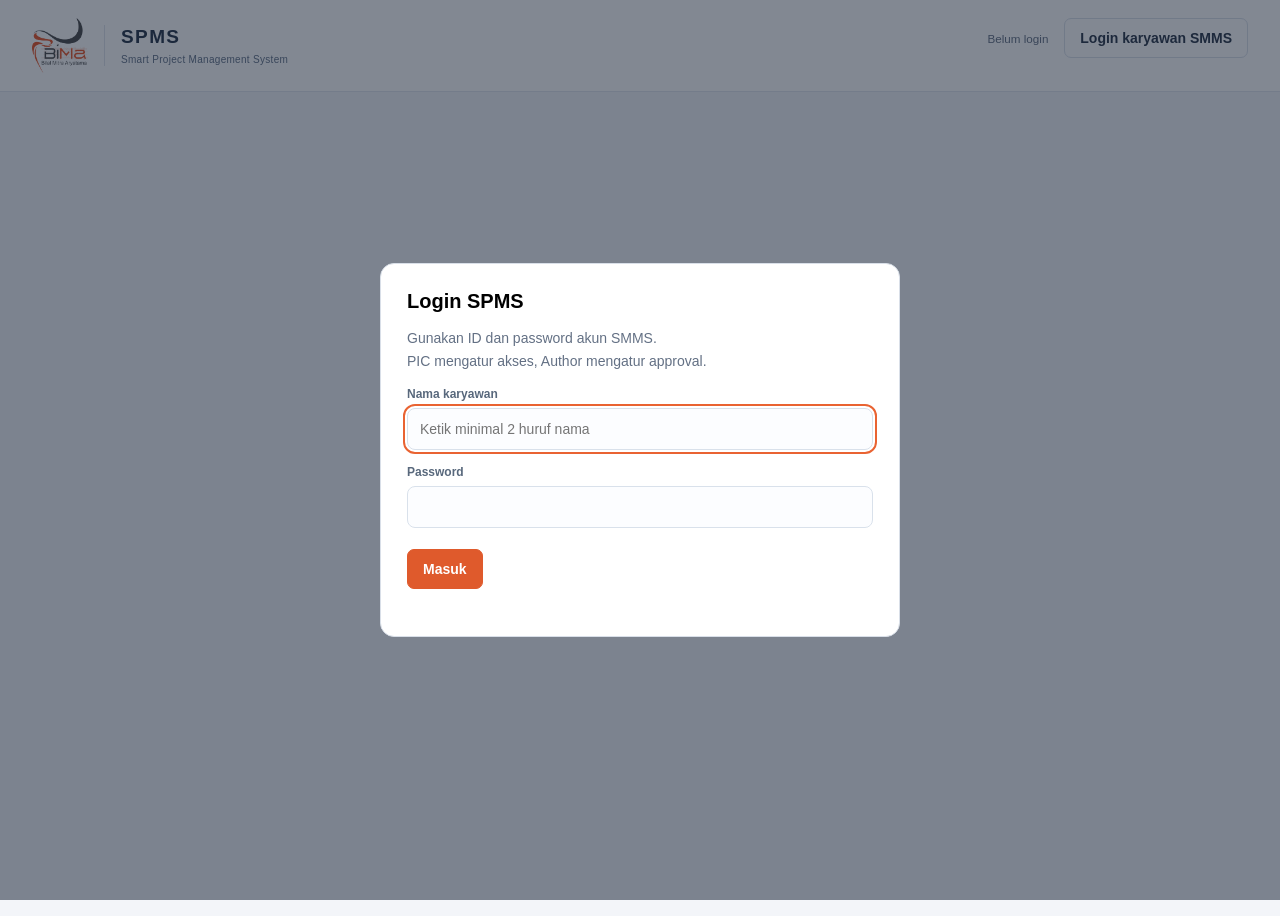
<file: index.html>
<!doctype html>
<html lang="id"><head><meta charset="utf-8"><meta name="viewport" content="width=device-width,initial-scale=1"><title>BIMA | Smart Project Management System</title><link rel="stylesheet" href="style.css"><link rel="stylesheet" href="dashboard.css"><script defer src="vendor/xlsx.full.min.js"></script><script defer src="vendor/exceljs.min.js"></script><script defer src="commercial.js"></script><script defer src="app.js"></script><script defer src="connection.js"></script><script defer src="wo-flow.js"></script><script defer src="dashboard.js"></script><script defer src="cost.js"></script></head>
<body class="auth-locked"><header><div class="spms-brand"><img class="header-logo" src="[data-uri]" alt="BIMA - Bilal Mitra Aryatama"><strong>SPMS<small>Smart Project Management System</small></strong></div><div><small id="identity">Belum login</small> <button id="loginOpen">Login karyawan SMMS</button><button id="logout" hidden>Keluar</button></div></header><div class="shell"><aside><div class="brand-mark"><img src="[data-uri]" alt="BIMA - Bilal Mitra Aryatama"></div><small>SMART PROJECT<br>MANAGEMENT SYSTEM</small><button data-tab="projects">01 &nbsp; Project List</button><button data-tab="master" class="active">02 &nbsp; Master Commercial</button><button data-tab="wo">03 &nbsp; WO–SMS <b id="woCount">0</b></button><button data-tab="progress">04 &nbsp; Daily Progress</button><button data-tab="dashboard">05 &nbsp; Dashboard</button><button data-tab="cost">06 &nbsp; Cost vs Progress</button><div class="side-note">Material & alat &middot; SMMS<br>Manpower &middot; Fusion4 / SMMS</div></aside><main>
<div class="heading"><div><small id="pageEyebrow">PROJECT WORKSPACE</small><h1 id="pageTitle">Project List</h1><p id="pageDescription">Kelola project, kontrak, dan pekerjaan dalam satu tempat.</p></div><span class="tag" id="contractBinding">Master belum tersimpan</span></div>
<section class="context" id="contractContext"><label>Kode project<input id="projectCode" list="projectCodeOptions" autocomplete="off" placeholder="Cari kode / nama project"><datalist id="projectCodeOptions"></datalist><small id="projectCodeHint">Pilih project dari Project List.</small></label><label>Revisi kontrak<input id="revision" value="01" readonly></label><label>Nama project<input id="projectName" placeholder="Contoh: Small Pipeline Maintenance" readonly></label><label>Nomor kontrak<input id="contractNo" placeholder="Nomor kontrak" readonly></label><label>Tipe kontrak<select id="contractType" disabled><option value="BLANKET_ORDER">Blanket Order / Unit Price</option><option value="LUMPSUM">Lumpsum</option></select></label><small>Nama, nomor kontrak, revisi, dan tipe kontrak ikut data project -- ubah lewat Project List.</small></section>
<div class="banner">Preview dan draft lokal belum tersimpan. Login untuk menyimpan ke Supabase, atau unduh draft JSON sebelum menutup halaman.</div>
<section id="projects"><div class="project-hero"><div><small>WORKSPACE / BIMA</small><h2>Dari kontrak ke pekerjaan lapangan.</h2><p>Mulai dari project, susun master komersial, lalu siapkan WO–SMS.</p></div><span class="hero-label">PROJECT CONTROL</span></div><div class="stats"><div><small>PROJECT TERSIMPAN</small><strong id="projectCount">0</strong></div><div><small>PROJECT AKTIF</small><strong id="activeProjectCount">0</strong></div><div><small>ALUR PEKERJAAN</small><strong>Project → Master → WO</strong></div></div><div class="toolbar"><h2>Daftar project</h2><label>Cari project<input id="projectSearch" type="search" placeholder="Kode, nama, atau client"></label><button id="addProject" class="primary">+ Project baru</button></div><p>Identitas project (termasuk Owner, Kontraktor Pelaksana, Konsultan Pengawas) tersimpan di Supabase -- otomatis kepake juga di Daily Progress. Master dan WO tetap disimpan melalui unduhan draft JSON.</p><div id="projectCards" class="project-cards"></div></section><section id="master" hidden><label>Master lokal tersimpan<select id="localMasters"><option value="">Pilih master lokal</option></select></label><label>Draft tim (Supabase)<select id="sharedDrafts" disabled><option value="">Pilih draft tim (Supabase)</option></select><small id="sharedDraftsHint">Login untuk melihat draft yang dibagikan tim.</small></label><div class="toolbar"><select id="savedContracts" aria-label="Kontrak tersimpan"><option value="">Pilih kontrak tersimpan</option></select><div><button id="loadContracts" disabled>Muat daftar kontrak</button> <button id="newMaster">Master baru</button></div></div><div class="toolbar"><h2>Import & struktur item</h2><button id="importToggle" class="primary">Import Excel</button></div><section class="panel" id="importPanel"><h3>1. Sumber Excel</h3><div class="form-grid"><label>File Excel<input id="excelFile" type="file" accept=".xlsx,.xls"></label><label>Sheet<select id="sheet" disabled><option>Pilih file terlebih dahulu</option></select></label><label>Baris data pertama<input id="firstRow" type="number" min="1" value="5"></label><label>Format angka teks<select id="locale"><option value="en">1,234.56</option><option value="id">1.234,56</option></select></label><label>Satuan default (opsional)<input id="defaultUnit" placeholder="cth: Joint, isi kalau sheet gak punya kolom Satuan"></label></div><h3>2. Pemetaan kolom</h3><div id="mapping" class="form-grid"></div><div class="toolbar"><small>Baris kelompok dideteksi dari judul tanpa harga. Struktur bisa dikoreksi di preview.</small><button id="preview" class="primary" disabled>Preview Excel</button><div id="previewFeedback" role="status" aria-live="polite"></div></div></section>
<div id="summary" class="summary" tabindex="-1">Belum ada master. Pilih file Excel untuk mulai.</div><div id="issues" role="status"></div><div class="toolbar"><label class="search">Cari kode / uraian<input id="search" type="search" placeholder="Cari item pekerjaan..."></label><div><button id="saveMaster" disabled>Simpan master ke Supabase</button> <button id="updateMaster" hidden>Update master tersimpan</button> <button id="exportMaster" disabled>Simpan draft master</button> <button id="addWo" class="primary" disabled>Tambah pilihan ke SMS</button></div></div><div class="table-wrap"><table><thead><tr><th>Pilih</th><th>Kode / Induk</th><th>Uraian / Scope</th><th>Tarif</th><th>Satuan</th><th class="num">Qty ref.</th><th class="num">Unit price</th></tr></thead><tbody id="masterRows"><tr><td colspan="7" class="empty">Item langsung berharga dan hierarki bertingkat dapat digabung dalam satu kontrak.</td></tr></tbody></table></div><button id="addItemToggle" hidden>+ Tambah item manual ke kontrak tersimpan</button><section class="panel" id="addItemPanel" hidden><h3>Tambah item manual ke kontrak tersimpan</h3><p><small>Buat item baru langsung di kontrak yang sudah tersimpan di Supabase -- misalnya mengisi kelompok Provision Sum setelah bukti tagihan vendor tersedia. Tidak membuat revisi baru dan tidak mengubah item lain.</small></p><div class="form-grid"><label>Kelompok induk<select id="addItemParent"><option value="">Tanpa induk</option></select></label><label>Kode (opsional)<input id="addItemCode" placeholder="Otomatis kalau kosong"></label><label>Uraian<input id="addItemDescription"></label><label>Satuan<input id="addItemUnit"></label><label>Qty referensi (opsional)<input id="addItemQty" type="number" step="any"></label><label>Unit price<input id="addItemPrice" type="number" step="any"></label></div><button id="addItemSubmit" class="primary">Simpan item manual</button><div id="addItemFeedback" role="status"></div></section></section>
<section id="wo" hidden><div class="wo-views" role="tablist"><button type="button" id="woViewList" class="active">Daftar WO</button><button type="button" id="woViewCreate">+ Buat WO–SMS</button></div><p id="woLoginHint" class="banner" hidden>Login dengan akses Operational WO untuk membuat dan melihat WO–SMS.</p><div id="woCreate" hidden><ol class="stepper"><li data-step="1"><button type="button" data-goto="1"><b>1</b><span>Create WO</span></button></li><li data-step="2"><button type="button" data-goto="2"><b>2</b><span>Create SMS<small>pilih item kontrak</small></span></button></li><li data-step="3"><button type="button" data-goto="3"><b>3</b><span>Detail treatment<small>opsional</small></span></button></li><li class="stepper-save"><span>SAVE</span></li></ol><p id="flowModeNote" class="flow-note" hidden></p><section class="panel flow-step" data-panel="1"><h3>1. Create WO</h3><div class="flow-mode"><label><input type="radio" name="flowWoMode" value="new" checked>WO baru</label><label><input type="radio" name="flowWoMode" value="existing">Tambah SMS ke WO yang sudah ada</label></div><div class="form-grid" id="flowNewWo"><label>Kontrak / project<select id="flowContract"><option value="">Pilih kontrak</option></select></label><label>Nomor WO<input id="woNo" placeholder="Otomatis setelah pilih kontrak" autocomplete="off" readonly></label><label>Nama WO<input id="woTitle" placeholder="Pekerjaan Area A" autocomplete="off"></label><label>Tipe WO<select id="woReleaseRole"><option value="WORKING">WO Kerja (Internal/Draft)</option><option value="RELEASED">WO Released (tagihan)</option></select></label></div><div class="form-grid" id="flowExistingWo" hidden><label>WO<select id="flowExistingWoSel"><option value="">Pilih WO</option></select></label></div><div class="flow-nav"><span></span><button type="button" class="primary" data-next="2">Lanjut: Create SMS →</button></div></section><section class="panel flow-step" data-panel="2" hidden><h3>2. Create SMS</h3><p class="flow-ctx" id="flowCtx2"></p><div class="form-grid"><label>Tanggal SMS *<input id="smsDate" type="date"></label><label>Nomor notification<input id="smsNotification"></label><label>Lokasi pekerjaan<input id="smsLocation"></label><label>Nama kontraktor *<input id="smsContractor" placeholder="PT. BILAL MITRA ARYATAMA"></label><label>Nama Propose Representative *<input id="smsProposer"></label><label>Jabatan Propose Representative *<input id="smsProposerRole"></label></div><h3>Pilih item dari kontrak</h3><div class="flow-pick-bar"><label class="search">Cari kode / uraian<input id="flowItemSearch" type="search" placeholder="Cari item kontrak..."></label><label>Paket untuk item yang dicentang<input id="packageName" value="Paket 1" list="packageOptions" autocomplete="off"><datalist id="packageOptions"></datalist></label></div><div class="table-wrap flow-picker"><table><thead><tr><th>Pilih</th><th>Kode</th><th>Uraian</th><th>Satuan</th><th class="num">Unit price</th></tr></thead><tbody id="flowPickRows"></tbody></table></div><h3>Item SMS terpilih</h3><div class="table-wrap"><table><thead><tr><th>Item / Paket</th><th>Satuan</th><th>Qty SMS</th><th class="num">Unit price</th><th class="num">Nilai</th><th></th></tr></thead><tbody id="woRows"></tbody></table></div><div class="total">Total nilai komersial SMS <strong id="woTotal">Rp 0</strong></div><div class="flow-nav"><button type="button" data-prev="1">← Kembali</button><button type="button" class="primary" data-next="3">Lanjut: Detail treatment →</button></div></section><section class="panel flow-step" data-panel="3" hidden><h3>3. Detail treatment <small>(opsional)</small></h3><p>Boleh dilewati. Breakdown juga bisa ditambah nanti dari Daftar WO.</p><label class="flow-item-select">Item SMS<select id="flowDetailItem"></select></label><div class="flow-detail-forms"><fieldset><legend>Group (aktivitas)</legend><label>Kategori<input id="flowCategory" list="activityCategoryOptions" placeholder="Mechanical, Civil, ..."></label><label>Nama aktivitas<input id="flowActivity" list="flowActivityOptions" placeholder="Welding, Excavation, ..."><datalist id="flowActivityOptions"></datalist></label><button type="button" id="flowAddGroup">+ Group</button></fieldset><fieldset><legend>Joint / instance (opsional)</legend><label>Induk Group<select id="flowJointParent"></select></label><label>Nama<input id="flowJointName" placeholder="SW-1 (Line No. 1)"></label><button type="button" id="flowAddJoint">+ Joint</button></fieldset><fieldset><legend>Sub-item</legend><label>Induk Group / Joint<select id="flowItemParent"></select></label><label>Uraian<input id="flowItemDesc"></label><div class="flow-two"><label>Satuan<input id="flowItemUnit" placeholder="Joint"></label><label>Qty (opsional)<input id="flowItemQty" type="number" min="0.000001" step="any"></label></div><button type="button" id="flowAddItem">+ Sub-item</button></fieldset></div><p id="flowDetailError" role="alert" class="flow-error"></p><div class="table-wrap"><table><thead><tr><th>Item SMS</th><th>Jenis</th><th>Uraian</th><th>Satuan</th><th class="num">Qty</th><th></th></tr></thead><tbody id="flowDetailRows"></tbody></table></div><div class="flow-nav"><button type="button" data-prev="2">← Kembali</button><button type="button" id="flowSave" class="primary flow-save">SAVE</button></div></section></div><div id="woList"><div class="toolbar"><label class="search">Cari WO<input id="woListSearch" type="search" placeholder="Nomor WO, nama, project"></label><label>Project<select id="woListProject"><option value="">Semua project</option></select></label><label>Tipe WO<select id="woListRole"><option value="">Semua tipe</option><option value="WORKING">WO Kerja (Internal/Draft)</option><option value="RELEASED">WO Released (tagihan)</option></select></label><button type="button" id="woListRefresh">Muat ulang</button></div><div id="woTree" class="wo-tree"><p class="empty">Belum dimuat.</p></div></div><div hidden aria-hidden="true"><select id="savedWos"></select><button id="approveWo" type="button"></button><select id="savedSms"></select><button id="loadSmsList" type="button"></button><button id="saveSms" type="button"></button><button id="exportWo" type="button"></button><button id="printSms" type="button"></button><button id="exportWoExcel" type="button"></button></div></section><dialog id="smsApprovalDialog" class="wide-dialog"><div class="dialog-body"><h2>Persetujuan end user</h2><p id="approvalContext"></p><div class="form-grid"><label>Nomor SMS<input id="smsNumber" readonly></label><label>Revisi<input id="smsRevision" readonly></label><label>Status<select id="smsApproval"><option value="DRAFT">Draft / belum diajukan</option><option value="SUBMITTED">Diajukan ke end user</option><option value="APPROVED">Sudah disetujui end user</option></select></label></div><h3>Routing di dokumen bertanda tangan</h3><div class="form-grid"><label><input type="checkbox" data-route="propose">Propose Representative</label><label><input type="checkbox" data-route="supervisor">Supervisor</label><label><input type="checkbox" data-route="superintendent">Superintendent</label><label><input type="checkbox" data-route="requester">Requester Representative</label></div><p><small>Centang sesuai dokumen bertanda tangan. Aplikasi tidak memverifikasi tanda tangan secara otomatis.</small></p><div class="form-grid"><label>Tanggal persetujuan<input id="smsApprovalDate" type="date"></label><label>Bukti persetujuan PDF (maks. 8 MB)<input id="smsEvidence" type="file" accept="application/pdf,.pdf"><strong id="smsEvidenceName" role="status">Belum ada bukti terlampir.</strong><span id="smsEvidenceError" role="alert"></span></label></div><input id="smsApprover" type="hidden"><button id="smsRemoveEvidence" type="button">Hapus lampiran</button><p id="smsFeedback" role="status"></p><p><small>Status APPROVED butuh 4 routing tercentang dan bukti PDF. Setelah APPROVED, SMS terkunci; perubahan berikutnya lewat Revisi SMS.</small></p><p id="approvalError" role="alert" class="flow-error"></p><div class="flow-nav"><button type="button" id="approvalClose">Batal</button><button type="button" id="approvalSave" class="primary">Simpan persetujuan</button></div></div></dialog><section id="dashboard" class="db-root" hidden><div class="toolbar db-toolbar"><label>Project<select id="dbProject"><option value="">Pilih project</option></select></label><button id="dbRefresh" type="button">Muat ulang</button></div><div id="dbSummary"></div><div id="dbWoList" class="db-wo-grid"><p class="empty">Pilih project buat lihat progress per WO.</p></div><p class="db-hint">Progress WO = rata-rata progress item SMS, dibobot nilai item (Rp). Progress item = rata-rata qty tercatat ÷ target sub-item. Rencana = garis lurus dari Mulai WO sampai Akhir WO (Detail Laporan di Daily Progress).</p></section><section id="cost" class="db-root cost-root" hidden><div class="wo-views" role="tablist"><button type="button" id="costViewMain" class="active">Cost vs Progress</button><button type="button" id="costViewEquip">Register Alat</button></div><div id="costEquip" hidden><div class="toolbar db-toolbar"><label class="search">Cari alat<input id="equipSearch" type="search" placeholder="Nama alat, PO, grup"></label><label>Status<select id="equipFilter"><option value="">Semua</option><option value="UNSET">Belum dikonfirmasi</option><option value="RENTAL">Rental</option><option value="ASSET">Aset</option></select></label><button id="equipRefresh" type="button">Muat ulang</button></div><div id="equipTable"><p class="empty">Memuat...</p></div><p class="db-hint">Data ditarik otomatis dari PO SMMS grup Tools / Heavy Equipment. Status disarankan otomatis: <b>Rental</b> kalau satuan harga PO berbasis waktu atau request SMMS punya durasi sewa (harga PO satuan unit dianggap total 1 periode sewa request, contoh 1 Bulan = 200 jam), selain itu <b>Aset</b> -- admin tinggal konfirmasi. <b>Rental</b>: pembagi = jam per satuan sewa di PO (contoh 800 rb per hari ÷ 8 jam = 100 rb/jam; default hari 8, minggu 48, bulan 200, jam 1). <b>Aset</b>: pembagi = durasi penyusutan dalam bulan, rate/jam = harga PO ÷ (bulan × 200 jam; 25 hari × 8 jam). Rate per unit alat.</p></div><div id="costMain"><div class="toolbar db-toolbar"><label>Project<select id="costProject"><option value="">Pilih project</option></select></label><button id="costRefresh" type="button">Muat ulang</button></div><div id="costSummary"></div><div id="costTable"><p class="empty">Pilih project buat lihat biaya vs progress per WO.</p></div><div id="costDetail"></div><p class="db-hint">Cuma WO Kerja (Internal) -- tempat progress &amp; resource dicatat. Earned = nilai item SMS × progress item (sama kayak Dashboard). Manpower = jam check-in WO × (gaji pokok + tunjangan + BPJS perusahaan dari payroll Fusion 4 bulan itu) ÷ 173. Material = qty pemakaian × harga satuan PO SMMS. Alat belum dihitung biayanya. Klik baris WO buat lihat kurva &amp; rincian.</p></div></section><section id="progress" hidden><div class="toolbar"><select id="progressWo" aria-label="WO untuk progress"><option value="">Pilih WO tersimpan</option></select><button id="progressLoadWos">Muat daftar WO</button><select id="progressSms" aria-label="SMS untuk progress"><option value="">Pilih SMS tersimpan</option></select><button id="progressLoadSms" disabled>Muat daftar SMS</button><label>Tanggal<input id="progressBatchDate" type="date"></label><button id="progressLoadDetails" disabled>Muat breakdown</button></div><div class="table-wrap"><table><thead><tr><th>Item</th><th>Breakdown</th><th>Satuan</th><th class="num">Target Qty</th><th class="num">Tercatat</th><th class="num">Qty hari ini</th></tr></thead><tbody id="progressBatchRows"><tr><td colspan="6" class="empty">Pilih WO dan SMS, lalu muat breakdown.</td></tr></tbody></table></div><div class="toolbar"><button id="progressSaveAll" class="primary" disabled>Simpan semua progress hari ini</button></div></section><div id="status" role="status" aria-live="polite"></div><footer>Smart Project Management System &middot; Workspace lokal &middot; IDR</footer></main></div><dialog id="loginDialog"><form id="loginForm"><h2>Login SPMS</h2><p>Gunakan ID dan password akun SMMS.<br>PIC mengatur akses, Author mengatur approval.</p><label for="employeeSearch">Nama karyawan<input id="employeeSearch" type="text" autocomplete="off" placeholder="Ketik minimal 2 huruf nama" required aria-describedby="employeeSearchStatus"></label><input id="employeeId" type="hidden"><p id="employeeSearchStatus" role="status"></p><div id="employeeSuggestions" hidden aria-label="Hasil pencarian karyawan"></div><label>Password<input id="employeePassword" type="password" autocomplete="current-password" required></label><p id="loginError" role="alert"></p><div class="toolbar"><button type="button" id="loginClose">Batal</button><button class="primary" id="loginSubmit" type="submit">Masuk</button></div></form></dialog><dialog id="projectDialog"><form id="projectForm"><h2 id="projectDialogTitle">Project baru</h2><label>Kode project<input id="pCode" required maxlength="60"></label><label>Nama project<input id="pName" required maxlength="200"></label><label>Client / end user<input id="pClient" maxlength="200"></label><label>Lokasi<input id="pLocation" maxlength="200"></label><label>Kontraktor Pelaksana<input id="pContractor" maxlength="200"></label><label>Konsultan Pengawas<input id="pConsultant" maxlength="200"></label><label>SMMS Project ID (opsional, buat nyambung ke modul lain)<input id="pSmmsId" type="number" maxlength="20"></label><label>Nomor kontrak<input id="pContract" maxlength="200"></label><label>Revisi kontrak<input id="pRevision" value="01" maxlength="20"></label><label>Tipe kontrak<select id="pContractType"><option value="BLANKET_ORDER">Blanket Order / Unit Price</option><option value="LUMPSUM">Lumpsum</option></select></label><label>Start Date<input id="pStart" type="date"></label><label>End Date<input id="pEnd" type="date"></label><label>Status<select id="pStatus"><option value="ACTIVE">Aktif</option><option value="PLANNING">Persiapan</option><option value="CLOSED">Selesai</option></select></label><p id="projectError" role="alert"></p><div class="toolbar"><button type="button" id="closeProject">Batal</button><button class="primary" type="submit">Simpan project</button></div></form></dialog><dialog id="detailDialog"><div class="dialog-body"><h2 id="detailDialogTitle">Breakdown item</h2><p id="detailContext"></p><div class="table-wrap"><table><thead><tr><th>Jenis</th><th>Uraian</th><th>Satuan</th><th>Qty</th><th>Progress</th><th></th></tr></thead><tbody id="detailRows"></tbody></table></div><h3>Tambah Group (aktivitas)</h3><label>Kategori<input id="detailCategory" list="activityCategoryOptions" placeholder="Mechanical, Civil, Support, ..."></label><datalist id="activityCategoryOptions"></datalist><label>Nama aktivitas<input id="detailActivityName" list="activityNameOptions" placeholder="Welding, Excavation, ..."></label><datalist id="activityNameOptions"></datalist><button type="button" id="addDetailGroup">Tambah Group</button><h3>Tambah Joint / Instance (opsional)</h3><label>Induk Group<select id="detailJointParent"><option value="">Pilih group</option></select></label><label>Nama<input id="detailJointName" placeholder="SW-1 (Line No. 1)"></label><button type="button" id="addDetailJoint">Tambah Joint/Instance</button><h3>Tambah Sub-item</h3><label>Induk Group<select id="detailParentGroup"><option value="">Pilih group</option></select></label><label>Uraian<input id="detailItemDesc" list="detailTreatmentOptions" placeholder="SW-1 (Line No. 1) atau pilih dari saran"></label><datalist id="detailTreatmentOptions"></datalist><label>Satuan<input id="detailItemUnit" placeholder="Joint"></label><label>Qty (opsional)<input id="detailItemQty" type="number" min="0.000001" step="any" placeholder="kosongkan kalau gak ada target"></label><button type="button" id="addDetailItem">Tambah Sub-item</button><p id="detailError" role="alert"></p><div class="toolbar"><button type="button" id="closeDetail">Tutup</button></div></div></dialog><dialog id="progressDialog"><div class="dialog-body"><h2 id="progressDialogTitle">Progress harian</h2><div class="table-wrap"><table><thead><tr><th>Tanggal</th><th class="num">Qty</th><th>Catatan</th><th>Oleh</th></tr></thead><tbody id="progressRows"></tbody></table></div><label>Tanggal<input id="progressDate" type="date"></label><label>Qty selesai<input id="progressQty" type="number" min="0.000001" step="any"></label><label>Catatan<input id="progressNotes" placeholder="opsional"></label><button type="button" id="addProgress">Tambah</button><p id="progressError" role="alert"></p><div class="toolbar"><button type="button" id="closeProgress">Tutup</button></div></div></dialog></body></html>
</file>
<file: style.css>
:root{font-family:Segoe UI,Arial,sans-serif;color:#273346;background:#f5f6f8;font-size:14px}*{box-sizing:border-box}body{margin:0}header{background:#fff;border-bottom:1px solid #e1e6ee;padding:21px 30px;display:flex;justify-content:space-between;gap:12px}header strong{letter-spacing:1px}header span{color:#cc4c29}small,p{color:#637084}h1{font-size:29px;letter-spacing:-.7px;margin:5px 0}h2{font-size:19px;margin:0}h3{font-size:15px}p{line-height:1.6}.shell{display:grid;grid-template-columns:200px 1fr;min-height:calc(100vh - 65px)}aside{background:#fff;border-right:1px solid #e1e6ee;padding:30px 15px}aside>small{font-size:11px;letter-spacing:1px;display:block;margin:0 8px 22px}aside button{width:100%;text-align:left;margin:5px 0;border:0}aside button.active{color:#b84020;background:#fff0e9}.side-note{border-top:1px solid #e1e6ee;margin-top:35px;padding-top:20px;font-size:12px;line-height:1.8;color:#6b7787}main{padding:30px;min-width:0;max-width:1500px;width:100%;margin:auto}.heading,.toolbar{display:flex;justify-content:space-between;align-items:center;gap:15px;flex-wrap:wrap}.heading{margin-bottom:23px}.tag{border:1px solid #d9dfe8;background:white;border-radius:20px;padding:6px 13px;font-size:12px}.context,.panel{background:#fff;padding:20px;border:1px solid #e1e6ee;border-radius:12px}.context,.form-grid{display:grid;grid-template-columns:repeat(3,minmax(0,1fr));gap:15px}label{display:flex;flex-direction:column;gap:7px;font-size:12px;color:#526075}input,select,button{font:inherit;border-radius:7px;border:1px solid #d9dfe8;padding:10px 12px;background:#fff;color:#273346}input,select{min-width:0;max-width:100%;font-size:14px}button{cursor:pointer}button.primary{background:#cd4c29;color:white;border-color:#cd4c29}button:disabled{opacity:.45;cursor:not-allowed}button:hover:not(:disabled){filter:brightness(.96)}.banner{padding:11px 15px;margin:15px 0;background:#fff4db;color:#7a5814;border-radius:7px;font-size:12px}.toolbar{margin:21px 0}.summary{padding:18px 0;color:#526075}.table-wrap{overflow:auto;border:1px solid #e1e6ee;border-radius:10px;background:#fff}table{width:100%;border-collapse:collapse;text-align:left}th{font-size:11px;letter-spacing:.4px;background:#edf0f4;padding:12px;white-space:nowrap;color:#526075}td{padding:13px 12px;border-bottom:1px solid #e6e9ee;vertical-align:top}td.scope{min-width:270px;max-width:520px;line-height:1.5}td small{display:block;margin-top:4px}.num{text-align:right;white-space:nowrap;font-variant-numeric:tabular-nums}.group{background:#f0f3f7}.group td{font-weight:600}.group button{background:transparent;border:0;padding:0 5px}.parent{font-size:11px;width:140px;margin-top:5px;padding:4px}.rate{font-size:11px;padding:3px 7px;background:#f1f2f6;border-radius:4px;white-space:nowrap}.empty{padding:45px;text-align:center;color:#637084}.search{min-width:220px}.qty{width:85px}.total{display:flex;justify-content:space-between;padding:22px;background:white;margin-top:12px;font-size:18px}#status{padding:14px 0;color:#ac3a1e}#issues details{background:#fff5e5;padding:12px;border-radius:8px}#issues ul{max-height:190px;overflow:auto}footer{font-size:11px;color:#778394;padding-top:25px}[hidden]{display:none!important}@media(max-width:800px){.shell{grid-template-columns:1fr}aside{display:flex;padding:8px;gap:8px}aside>small,.side-note{display:none}aside button{width:auto}main{padding:17px}.context,.form-grid{grid-template-columns:1fr 1fr}header{padding:16px}}@media(max-width:480px){.context,.form-grid{grid-template-columns:1fr}header{flex-direction:column}.toolbar>div{display:flex;flex-wrap:wrap;gap:8px}h1{font-size:25px}}
dialog{border:1px solid #d9dfe8;border-radius:14px;padding:26px;max-width:420px;width:calc(100% - 32px)}dialog::backdrop{background:#16213388}dialog label{margin-top:15px}#loginError{color:#ad321c}#savedContracts,#savedWos{max-width:100%}
#summary{scroll-margin-top:20px}#previewFeedback{flex-basis:100%;color:#ad321c}#previewFeedback:empty{display:none}
/* SPMS workspace theme */
:root{font-family:Inter,"Segoe UI",Arial,sans-serif;color:#233247;background:#f3f5f9;font-size:14px}header{height:76px;padding:18px 32px;border-bottom:1px solid #e2e7ef}header strong{font-size:19px;letter-spacing:1.4px}header small{margin-right:12px}.shell{grid-template-columns:240px minmax(0,1fr);min-height:calc(100vh - 76px)}aside{background:#14263e;border:0;padding:30px 18px;color:#d5dfed}aside>small{color:#94a9c3;line-height:1.8;letter-spacing:1.8px;margin:20px 12px 35px}.brand-mark{font-size:44px;font-weight:800;padding:0 12px;color:white}.brand-mark span{color:#f57844}aside button{color:#c5d0df;background:transparent;border-radius:9px;padding:14px 12px;font-weight:600;margin:7px 0}aside button.active{background:#e96332;color:white;box-shadow:0 5px 18px #0002}.side-note{color:#98adc6;border-color:#31445d;line-height:2;padding:22px 12px}main{padding:35px 36px;margin:0 auto;max-width:1600px}.heading{margin-bottom:26px}.heading small{font-size:10px;font-weight:700;letter-spacing:2px;color:#a65a38}h1{font-size:32px;margin:9px 0;font-weight:750}h2{font-size:20px}h3{font-size:16px}.heading p{margin:0;color:#68778a}.context,.panel{padding:24px;border:1px solid #e0e6ef;box-shadow:0 3px 14px #12253b04;border-radius:14px}.panel{margin-top:20px}.panel h3{margin-top:8px;margin-bottom:22px}.panel h3:not(:first-child){margin-top:28px}label{font-size:12px;font-weight:600;color:#58687c}input,select{padding:12px;background:#fcfdff;border-color:#d9e1eb;border-radius:8px;font-weight:400}input:focus,select:focus,button:focus-visible{outline:2px solid #e96332;outline-offset:2px}button{padding:11px 15px;font-weight:600;border-color:#dbe2eb;transition:background .15s}button.primary,#printSms{background:#df5a2c;border-color:#df5a2c;color:white}button:disabled{opacity:.5}.banner{border-left:3px solid #ddb158;background:#fff8e8;color:#886122;padding:14px 18px;line-height:1.6;margin:20px 0}.tag{background:#f3f7fc;font-weight:600;color:#4c6380;font-size:11px}.table-wrap{border-radius:12px;border-color:#dfe6f0}th{background:#eaf0f6;padding:15px 12px;color:#46607e;font-size:11px}td{padding:17px 12px}.group{background:#f3f6fa}.total{border-radius:12px;border:1px solid #dae4ee;font-size:16px}.total strong{color:#bf4b24}.toolbar>div{display:flex;gap:8px;flex-wrap:wrap}.project-hero{background:linear-gradient(110deg,#193451,#274e70);border-radius:17px;padding:32px;color:white;display:flex;justify-content:space-between;align-items:center;gap:20px}.project-hero small{color:#b8cee2;font-size:10px;letter-spacing:2px}.project-hero h2{font-size:27px;max-width:460px;line-height:1.3;margin:14px 0}.project-hero p{color:#c5d6e7;margin-bottom:0}.hero-label{border:1px solid #7390aa;border-radius:40px;padding:14px;font-size:10px;letter-spacing:2px}.stats{display:grid;grid-template-columns:1fr 1fr 1.6fr;gap:16px;margin:20px 0 32px}.stats>div{background:white;padding:22px;border:1px solid #e0e6ed;border-radius:12px}.stats small{font-size:10px;letter-spacing:1px;display:block}.stats strong{font-size:25px;display:block;margin-top:12px}.stats>div:last-child strong{font-size:18px}.project-cards{display:grid;grid-template-columns:repeat(auto-fit,minmax(260px,1fr));gap:18px}.project-card{border:1px solid #dfe6ee;border-radius:14px;padding:23px;background:white}.project-card h3{font-size:20px;line-height:1.4;margin:20px 0 10px}.project-card .toolbar{margin:0}.project-card .toolbar:last-child{margin-top:24px}.project-code{color:#a64b28;font-weight:700;font-size:12px}.project-card p{line-height:1.9}.project-card.empty{grid-column:1/-1;padding:50px;line-height:1.8}#smsEvidenceName{font-size:12px;color:#267557;overflow-wrap:anywhere}#smsEvidenceError,#projectError{color:#b43131}label:has([data-route]){display:flex;flex-direction:row;align-items:center;background:#f4f7fb;border:1px solid #dfe7ef;padding:12px;border-radius:8px}input[type=checkbox]{accent-color:#df5a2c;width:17px;height:17px;flex-shrink:0}footer{margin-top:20px;border-top:1px solid #dfe5ed}dialog{max-height:90vh;overflow:auto;max-width:520px}#status:not(:empty){background:#fff4e9;border-radius:9px;margin-top:16px;padding:15px}
@media(max-width:1000px){.shell{grid-template-columns:200px minmax(0,1fr)}main{padding:25px 20px}.context,.form-grid{grid-template-columns:repeat(2,minmax(0,1fr))}.stats{grid-template-columns:1fr 1fr}.stats>div:last-child{grid-column:1/-1}.hero-label{display:none}}
@media(max-width:700px){header{height:auto;padding:16px;flex-wrap:wrap}.shell{display:block}aside{display:flex;flex-wrap:wrap;padding:10px;gap:4px}.brand-mark,aside>small,.side-note{display:none}aside button{width:auto;margin:0;font-size:12px;padding:12px 9px}main{padding:22px 14px}h1{font-size:27px}.context,.form-grid{grid-template-columns:1fr}.project-hero{padding:24px}.project-hero h2{font-size:23px}.stats{gap:10px}.stats>div{padding:16px}.toolbar{gap:12px}.toolbar>div{width:100%}.panel{padding:18px}.total{gap:15px;flex-wrap:wrap}.heading .tag{margin-top:8px}.project-cards{grid-template-columns:minmax(0,1fr)}}

/* Official BIMA logo, preserved in its original proportions. */
.spms-brand{display:flex;align-items:center;gap:16px;min-width:0}.header-logo{height:55px;width:56px;object-fit:contain}.spms-brand strong{border-left:1px solid #dfe5ed;padding-left:16px;line-height:1.3}.spms-brand strong small{display:block;font-size:10px;letter-spacing:.3px;font-weight:400;margin-top:4px;color:#617188}.brand-mark{background:white;border-radius:12px;padding:15px;margin:0 12px 22px;text-align:center}.brand-mark img{display:block;width:100%;height:130px;object-fit:contain}header{height:auto;min-height:82px}@media(max-width:700px){.header-logo{height:46px;width:47px}.spms-brand{gap:12px}.spms-brand strong{padding-left:12px}.brand-mark{display:none}}
/* Transparent sidebar logo with a soft white outline on navy. */
.brand-mark{background:transparent;border-radius:0;padding:12px;margin:0 12px 22px}
.brand-mark img{filter:drop-shadow(0 0 1px #fff) drop-shadow(0 0 3px rgba(255,255,255,.85)) drop-shadow(0 0 9px rgba(255,255,255,.35))}

#employeeSuggestions{max-height:220px;overflow:auto;border:1px solid #d9e1eb;border-radius:8px}#employeeSuggestions button{display:block;width:100%;text-align:left;border:0;border-radius:0;border-bottom:1px solid #edf0f4}#employeeSuggestions button:hover{background:#fff0e9}#employeeSearchStatus{font-size:12px;margin:8px 0}
body.auth-locked main,body.auth-locked aside{display:none!important;}
/* Work Order turunan di kartu Project List (01) */
.project-wos{margin-top:18px;border-top:1px solid #e6ebf1;padding-top:14px}
.project-wos-head{font-size:12px;letter-spacing:.5px;text-transform:uppercase;color:#637084;margin-bottom:8px}
.project-wos-head b{color:#273346;margin-left:4px}
.project-wo{border:1px solid #e6ebf1;border-radius:10px;padding:10px 12px;margin-bottom:8px;background:#fafbfc}
.project-wo-top{display:flex;justify-content:space-between;align-items:center;gap:8px}
.project-wo-top .tag{padding:2px 9px;font-size:11px}
.project-wo-title{font-size:13px;color:#526075;margin:2px 0 8px;overflow-wrap:anywhere}
.project-wo-bar{height:6px;border-radius:3px;background:#e6e9ef;overflow:hidden}
.project-wo-bar i{display:block;height:100%;background:#2a78d6;border-radius:3px}
.project-wo-meta{display:flex;justify-content:space-between;flex-wrap:wrap;gap:4px 10px;font-size:12px;color:#637084;margin:6px 0 8px}
.project-wo-actions{display:flex;gap:6px}
.project-wo-actions button{flex:1;padding:6px 8px;font-size:12px}
.project-wo-more{width:100%;font-size:12px;padding:6px}
.project-wo-empty{font-size:13px;margin:4px 0}
.project-section-title{grid-column:1/-1;margin:14px 0 0;font-size:16px;padding-top:18px;border-top:1px solid #e1e6ee}
.project-section-title small{font-weight:400;color:#637084}
.project-card-internal{background:#fbfcfe}
.project-card-internal .project-code{color:#52606f}
.project-wo-internal{padding:8px 12px}
.project-wo-internal .project-wo-title{margin:2px 0 0}
.project-wos-sub{margin-top:12px}.project-wo-indirect{background:#fffaf2;border-color:#f1e3c8}

/* WO–SMS: stepper pembuatan + Daftar WO */
.wo-views{display:inline-flex;gap:4px;padding:4px;background:#e9eef4;border-radius:10px;margin-bottom:18px}
.wo-views button{border:0;background:transparent;color:#4c6380}
.wo-views button.active{background:#fff;color:#b84020;box-shadow:0 1px 4px #12253b1a}
.stepper{list-style:none;display:flex;align-items:stretch;gap:10px;padding:0;margin:0 0 6px;flex-wrap:wrap}
.stepper li{display:flex;align-items:center;gap:10px}
.stepper li+li::before{content:"➜";color:#6f93c6;font-size:18px}
.stepper button{display:flex;align-items:center;gap:10px;text-align:left;background:#fff;border:1px solid #dbe2eb;min-width:170px}
.stepper button b{display:inline-grid;place-items:center;width:26px;height:26px;border-radius:50%;background:#e9eef4;color:#4c6380;font-size:13px;flex-shrink:0}
.stepper button span{display:flex;flex-direction:column}
.stepper button small{font-weight:400;font-style:italic;font-size:11px;color:#7a889a}
.stepper li.active button{border-color:#df5a2c;box-shadow:0 0 0 2px #df5a2c22}
.stepper li.active b{background:#df5a2c;color:#fff}
.stepper li.done b{background:#3f7d5b;color:#fff}
.stepper-save span{display:inline-block;background:#4f6228;color:#fff;font-weight:700;letter-spacing:1px;padding:11px 22px;border-radius:7px}
.flow-note{background:#eef5ff;border-left:3px solid #6f93c6;color:#35507a;padding:10px 14px;margin:12px 0 0;font-size:13px}
.flow-step h3 small{font-weight:400;color:#7a889a}
.flow-mode{display:flex;gap:12px;flex-wrap:wrap;margin-bottom:18px}
.flow-mode label{flex-direction:row;align-items:center;gap:8px;background:#f4f7fb;border:1px solid #dfe7ef;padding:11px 14px;border-radius:8px;cursor:pointer}
.flow-mode input{accent-color:#df5a2c}
.flow-ctx{background:#f4f7fb;border-radius:8px;padding:10px 14px;margin:0 0 18px;font-weight:600;color:#35507a}
.flow-pick-bar{display:flex;gap:15px;flex-wrap:wrap;align-items:end;margin-bottom:12px}
.flow-pick-bar .search{flex:1}
.flow-picker{max-height:340px}
.flow-picker tr.picked{background:#fff4ee}
.flow-picker td{padding:10px 12px}
.flow-nav{display:flex;justify-content:space-between;gap:10px;margin-top:22px;flex-wrap:wrap}
.flow-save{background:#4f6228!important;border-color:#4f6228!important;min-width:150px;letter-spacing:1px}
.flow-error{color:#b43131;min-height:1em;margin:8px 0}
.flow-item-select{max-width:640px;margin-bottom:16px}
.flow-detail-forms{display:grid;grid-template-columns:repeat(3,minmax(0,1fr));gap:14px;margin-bottom:6px}
.flow-detail-forms fieldset{border:1px solid #e0e6ef;border-radius:10px;padding:14px;display:flex;flex-direction:column;gap:10px;min-width:0}
.flow-detail-forms legend{font-weight:700;font-size:13px;padding:0 6px;color:#35507a}
.flow-detail-forms button{margin-top:auto}
.flow-two{display:grid;grid-template-columns:minmax(0,1fr) minmax(0,1fr);gap:10px}
.flow-detail-forms input,.flow-detail-forms select{width:100%}
.muted-row{opacity:.55}
.wo-tree{display:flex;flex-direction:column;gap:12px}
.wo-node{background:#fff;border:1px solid #dfe6ee;border-radius:12px}
.wo-node.open{border-color:#c9d6e5}
.wo-row{display:flex;align-items:center;gap:12px;padding:14px 16px}
.wo-main{flex:1;cursor:pointer;min-width:0}
.wo-sub{color:#637084;font-size:13px;margin-top:4px;overflow-wrap:anywhere}
.wo-actions{display:flex;gap:8px;flex-wrap:wrap}
.twisty{border:0;background:transparent;padding:4px 6px;color:#4c6380;font-size:14px}
.wo-children{border-top:1px solid #e6ebf1;padding:10px 16px 14px 46px;display:flex;flex-direction:column;gap:8px}
.sms-node{border:1px solid #e3e9f0;border-radius:10px;background:#fbfcfe}
.sms-row{display:flex;align-items:center;gap:8px;padding:10px 12px;cursor:pointer;flex-wrap:wrap}
.sms-body{padding:4px 14px 14px}
.sms-actions{display:flex;gap:8px;flex-wrap:wrap;margin:6px 0 12px}
.sms-actions button{padding:8px 12px;font-size:13px}
.sms-item{border-top:1px solid #e9eef4;padding:9px 0}
.sms-item-row{display:grid;grid-template-columns:1fr auto auto;gap:12px;align-items:center}
.sms-item-row button{padding:6px 10px;font-size:12px}
.detail-tree{list-style:none;margin:6px 0 0;padding:0 0 0 14px;font-size:13px;color:#46607e}
.detail-tree li{padding:2px 0}
.detail-tree .kind{display:inline-block;min-width:62px;font-size:11px;color:#8a97a8}
.tag.st-approved{background:#e8f5ee;color:#276749;border-color:#bfe0cd}
.tag.st-submitted{background:#eef5ff;color:#35507a;border-color:#c9daf2}
.tag.st-draft{background:#fff6e8;color:#8a5a14;border-color:#f0dcb6}
.tag.st-released{background:#eef2ff;color:#3b4ba8;border-color:#c7cdf5;margin-left:6px}
dialog.wide-dialog{max-width:760px}
@media(max-width:1000px){.flow-detail-forms{grid-template-columns:1fr}.stepper li+li::before{display:none}.stepper button{min-width:0}}
@media(max-width:600px){.wo-row{flex-wrap:wrap}.wo-children{padding-left:16px}.sms-item-row{grid-template-columns:1fr}}
#woNo[readonly]{background:#eef2f7;color:#46607e;font-weight:600;cursor:default}
#woList .toolbar{justify-content:flex-start;align-items:flex-end}#woList .toolbar>button{margin-left:auto}#woListProject{max-width:340px}
</file>
<file: dashboard.css>
/* Dashboard progress per WO -- dipakai index.html (menu 05 Dashboard) & progress.html (tab).
   Token warna di-scope ke .db-root biar sama di dua halaman walau stylesheet induknya beda. */
.db-root{--card:#fff;--border:#d9dfe8;--bg:#f4f6fa;--text:#1c2536;--muted:#6b7480;--success:#178a4c;--danger:#d9312e;--grid:#e6e9ef;--series-1:#2a78d6;--series-2:#eb6834}
.db-root .pc-item{font-weight:600}
.db-root .pc-path{color:var(--muted);font-size:13px;margin:4px 0}
.db-root .pc-meta{font-size:12px;color:var(--muted);margin-bottom:10px}
.db-root .empty{text-align:center;color:var(--muted);padding:24px 0}
.db-root .db-hint{font-size:12px;color:var(--muted)}
.db-wo-grid{display:grid;grid-template-columns:repeat(auto-fill,minmax(320px,1fr));gap:12px}
.db-wo-grid .db-wo{margin-bottom:0}
.db-wo-grid.db-grouped{display:block}
.db-wo-group+.db-wo-group{margin-top:22px}
.db-group-title{font-size:13px;font-weight:600;color:var(--muted);text-transform:uppercase;letter-spacing:.4px;margin:0 0 10px}
.db-tiles{display:grid;grid-template-columns:1fr 1fr;gap:8px;margin-bottom:14px}
.db-tile{background:var(--card);border:1px solid var(--border);border-radius:12px;padding:12px;display:flex;flex-direction:column;gap:4px}
.db-tile-label{font-size:12px;color:var(--muted)}
.db-tile-value{font-size:20px;font-weight:700}
.db-tile-value small{font-size:12px;font-weight:400;color:var(--muted)}
.db-wo{background:var(--card);border:1px solid var(--border);border-radius:12px;padding:14px;margin-bottom:12px}
.db-wo-head{display:flex;justify-content:space-between;align-items:flex-start;gap:8px;margin-bottom:10px}
.db-bar{position:relative;height:12px;border-radius:6px;background:var(--grid);overflow:visible}
.db-bar-fill{height:100%;border-radius:6px;background:var(--series-1)}
.db-bar-plan{position:absolute;top:-4px;bottom:-4px;width:2px;margin-left:-1px;background:var(--text);border-radius:1px}
.db-wo-nums{display:flex;justify-content:space-between;font-size:13px;margin:6px 0 2px;color:var(--muted)}
.db-wo-nums strong{color:var(--text);font-size:15px}
.db-status{font-size:13px;font-weight:600;margin:4px 0 6px}
.db-status-ok{color:var(--success)}
.db-status-late{color:var(--danger)}
.db-status-none{color:var(--muted);font-weight:400}
.db-warn{font-size:12px;color:#8a5a00;background:#fff6e0;border-radius:8px;padding:6px 8px;margin:0 0 8px}
.db-actions{display:flex;gap:8px}
.db-actions button{flex:1;padding:10px 8px;font-size:14px}
.db-detail{margin-top:12px;border-top:1px solid var(--border);padding-top:4px}
.db-sub{font-size:14px;margin:12px 0 6px}
.db-legend{display:flex;gap:14px;font-size:12px;color:var(--muted);margin-bottom:4px}
.db-key{display:inline-block;width:14px;height:2px;vertical-align:middle;margin-right:6px;border-radius:1px}
.db-key-real{background:var(--series-1)}
.db-key-plan{background:var(--series-2)}
.db-svg-wrap{position:relative}
.db-svg-wrap svg{width:100%;height:auto;display:block;touch-action:pan-y}
.db-grid{stroke:var(--grid);stroke-width:1}
.db-axis{font-size:10px;fill:var(--muted)}
.db-today{stroke:var(--muted);stroke-width:1;opacity:.6}
.db-line{fill:none;stroke-width:2;stroke-linejoin:round;stroke-linecap:round}
.db-line-real{stroke:var(--series-1)}
.db-line-plan{stroke:var(--series-2)}
.db-dot{fill:var(--series-1);stroke:var(--card);stroke-width:2}
.db-label{font-size:11px;font-weight:700;fill:var(--text)}
.db-cross{stroke:var(--muted);stroke-width:1}
.db-tip{position:absolute;top:4px;width:150px;background:var(--card);border:1px solid var(--border);border-radius:8px;padding:6px 8px;font-size:12px;box-shadow:0 2px 8px rgba(0,0,0,.08);pointer-events:none}
.db-tip div{margin-top:2px}
.db-mini{height:4px;background:var(--grid);border-radius:2px;margin-top:4px;min-width:60px}
.db-mini div{height:100%;background:var(--series-1);border-radius:2px}
@media (min-width:900px){.db-tiles{grid-template-columns:repeat(4,1fr)}}
.db-toolbar{align-items:flex-end;margin-bottom:14px}.db-toolbar label{flex:1;min-width:240px;max-width:520px}
.db-search{display:flex;align-items:center;gap:10px;margin:0 0 12px}.db-search input{flex:1;max-width:520px;padding:10px 12px;border-radius:10px;border:1px solid var(--border);font:inherit;background:var(--card)}.db-search .db-hint{white-space:nowrap}
.db-wo-money{margin:0 0 2px;font-size:13px}.db-wo-money strong{font-size:14px}.db-tile-sub{font-size:12px;color:var(--muted)}
.db-items{display:flex;flex-direction:column}
.db-item{padding:10px 0;border-bottom:1px solid var(--grid)}
.db-item-head{font-size:13px;line-height:1.4;margin-bottom:6px;overflow-wrap:anywhere}
.db-item-head .pc-path{display:inline;margin:0}
.db-item-stats{display:grid;grid-template-columns:minmax(0,.7fr) minmax(0,.9fr) minmax(0,1.6fr);gap:8px}
.db-item-stats div{display:flex;flex-direction:column;min-width:0}
.db-item-stats span{font-size:11px;color:var(--muted)}
.db-item-stats b{font-size:13px;color:var(--text);overflow-wrap:anywhere}
.db-item-stats small{font-size:11px;color:var(--muted);overflow-wrap:anywhere}
.db-item .db-mini{margin-top:6px}
.db-item-total{border-bottom:none;border-top:2px solid var(--border);margin-top:2px}
.db-item-total b{font-size:14px}
/* Cost vs Progress (menu 06) -- numpang token & komponen .db-root di atas. */
.cost-tiles{grid-template-columns:repeat(4,minmax(0,1fr))}
.cost-tiles small{font-size:11px;color:var(--muted)}
.cost-root .banner{margin:0 0 14px}
.cost-table td small{display:block;color:var(--muted);font-size:11px;margin-top:3px}
.cost-table td .tag{margin-left:4px}
.cost-table tbody tr{cursor:pointer}
.cost-table tbody tr:hover,.cost-table tbody tr.cost-open{background:#fff4ee}
.cost-table tbody tr:focus-visible{outline:2px solid var(--series-2);outline-offset:-2px}
.cost-good{color:var(--success);font-weight:600}
.cost-bad{color:var(--danger);font-weight:600}
.cost-good small,.cost-bad small{display:inline;font-weight:400}
.cost-muted{color:var(--muted)}
.cost-detail{margin-top:16px}
.cost-detail h3 small{font-weight:400;color:var(--muted)}
.cost-detail h4{font-size:13px;margin:16px 0 8px;color:var(--muted)}
.cost-chart{max-width:760px}
.cost-chart .db-tip{width:170px}
.cost-breakdown{display:grid;grid-template-columns:1fr 1fr;gap:16px}
.cost-key-cost{background:var(--series-2)}
.cost-line-cost{stroke:var(--series-2)}
.cost-dot-cost{fill:var(--series-2);stroke:var(--card);stroke-width:2}
@media(max-width:900px){.cost-tiles{grid-template-columns:1fr 1fr}.cost-breakdown{grid-template-columns:1fr}}
.equip-table td small{display:block;color:var(--muted);font-size:11px;margin-top:3px}
.equip-table input[type=number]{width:110px;padding:8px}
.equip-table select{padding:8px}
.equip-auto{color:#9a6700;font-weight:600}
.cost-root>.wo-views{margin-bottom:6px}
</file>
